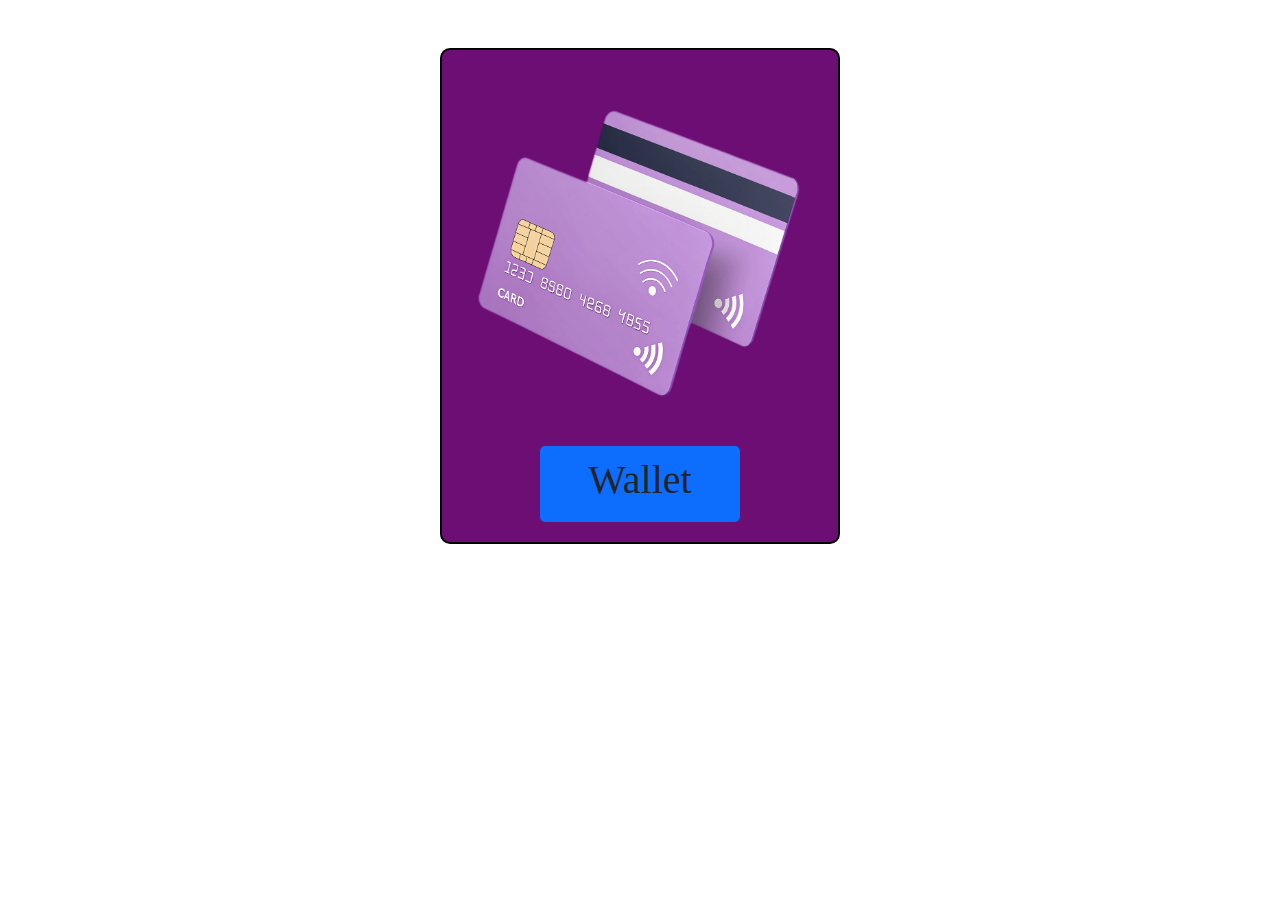
<file: index.html>
<!DOCTYPE html>
<html lang="en">
  <head>
    <!-- Configuración básica -->
    <meta charset="UTF-8" />
    <meta name="viewport" content="width=device-width, initial-scale=1.0" />
    <title>Wallet</title>

    <!-- Bootstrap -->
    <link
      href="https://cdn.jsdelivr.net/npm/bootstrap@5.3.8/dist/css/bootstrap.min.css"
      rel="stylesheet"
    />

    <!-- Estilos propios -->
    <link rel="stylesheet" href="style.css" />
  </head>

  <body>
    <!-- Contenedor principal -->
    <section class="container mt-5 pt-4 text-center">
      <!-- Imagen -->
      <img src="tarjetas.png" alt="Tarjeta" class="img-fluid mb-3" />

      <!-- Título que redirige al login -->
      <a href="login.html" class="text-decoration-none text-dark">
        <h1>Wallet</h1>
      </a>
    </section>
  </body>
</html>
</file>
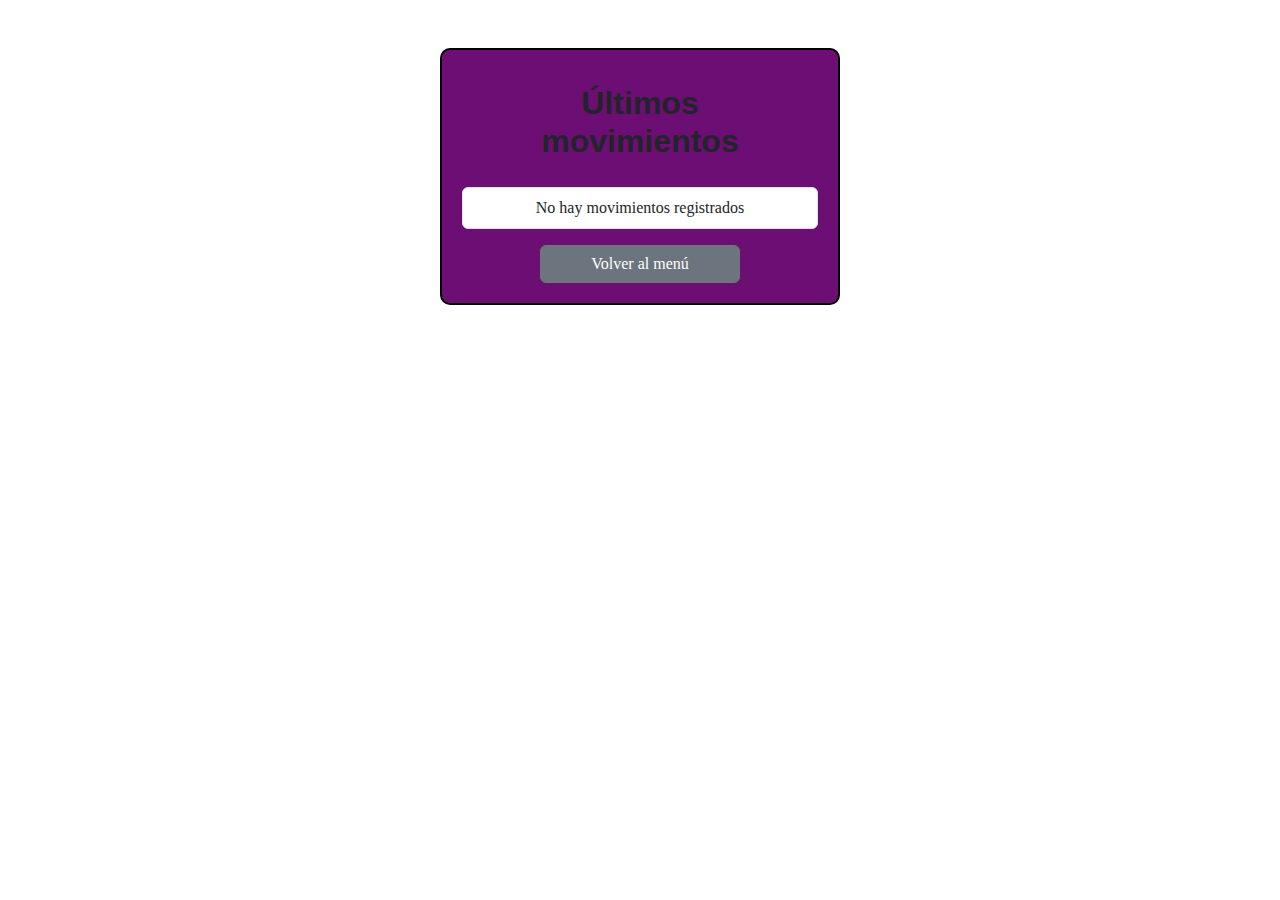
<file: transaction.html>
<!DOCTYPE html>
<html lang="es">
  <head>
    <!-- Configuración básica -->
    <meta charset="UTF-8" />
    <title>Últimos movimientos</title>

    <!-- Bootstrap -->
    <link
      href="https://cdn.jsdelivr.net/npm/bootstrap@5.3.8/dist/css/bootstrap.min.css"
      rel="stylesheet"
    />

    <!-- Estilos propios -->
    <link rel="stylesheet" href="style.css" />
  </head>

  <body>
    <!-- Contenedor principal -->
    <section class="container mt-5 pt-4 text-center">
      <!-- Título -->
      <h2>Últimos movimientos</h2>

      <!-- Lista de movimientos -->
      <ul id="listaMovimientos" class="list-group mt-3"></ul>

      <!-- Volver al menú -->
      <a href="menu.html" class="btn btn-secondary mt-3"> Volver al menú </a>
    </section>

    <!-- JS de movimientos -->
    <script src="transaction.js"></script>
  </body>
</html>
</file>
<file: style.css>
body {
  font-family: "Times New Roman", Times, serif;
  padding: 0px;
  margin: 0px;
}
h2 {
  text-align: center;
  margin: auto;
  border-radius: 10px;
  width: 300px;
  padding: 10px;
  box-shadow: inset;
  font-family: Verdana, Geneva, Tahoma, sans-serif;
  font-weight: bold;
}

a {
  display: inline-block;
  text-decoration: none;
  color: black;
  font-weight: bold;
  text-align: center;
  margin: auto;
  border-radius: 5px;
  background-color: #0d6efd;
  width: 200px;
  padding: 10px;
  border: 0px solid black;
  box-shadow: inset;
}

section {
  text-align: center;
  margin: auto;
  border-radius: 10px;
  border: 2px solid black;
  width: 400px;
  padding: 10px;
  box-shadow: inset;
  background-color: #6750a4;
}

input {
  border-radius: 100px;
  padding: auto;
  margin: auto;
  border: 10px solid black;
  width: 200px;
  height: 30px;
  border-color: black;
}

form {
  text-align: center;
  margin-top: 100px;
  border-radius: 10px;
  border: 2px solid black;
  width: 350px;
  padding: 10px;
  box-shadow: inset;
  background-color: #f3f1f7 !important;
}

.container {
  margin-top: 80px;
  width: 400px;
  padding: 20px;
  border-radius: 10px;
  border: 2px solid black;
  background-color: #6c0e74;
}

h3 {
  text-align: center;
  border-radius: 10px;
  width: 350px;
  padding: 50px;
  box-shadow: inset;
  font-family: Verdana, Geneva, Tahoma, sans-serif;
  font-weight: bold;
  background-color: blanchedalmond;
}
button {
  border-radius: 100px;
  padding: auto;
  margin-top: 10px;
  border: 10px solid black;
  width: 150px;
  height: 55px;
  border-color: black;
}

.input-personalizado {
  border-radius: 8px;
}
</file>
